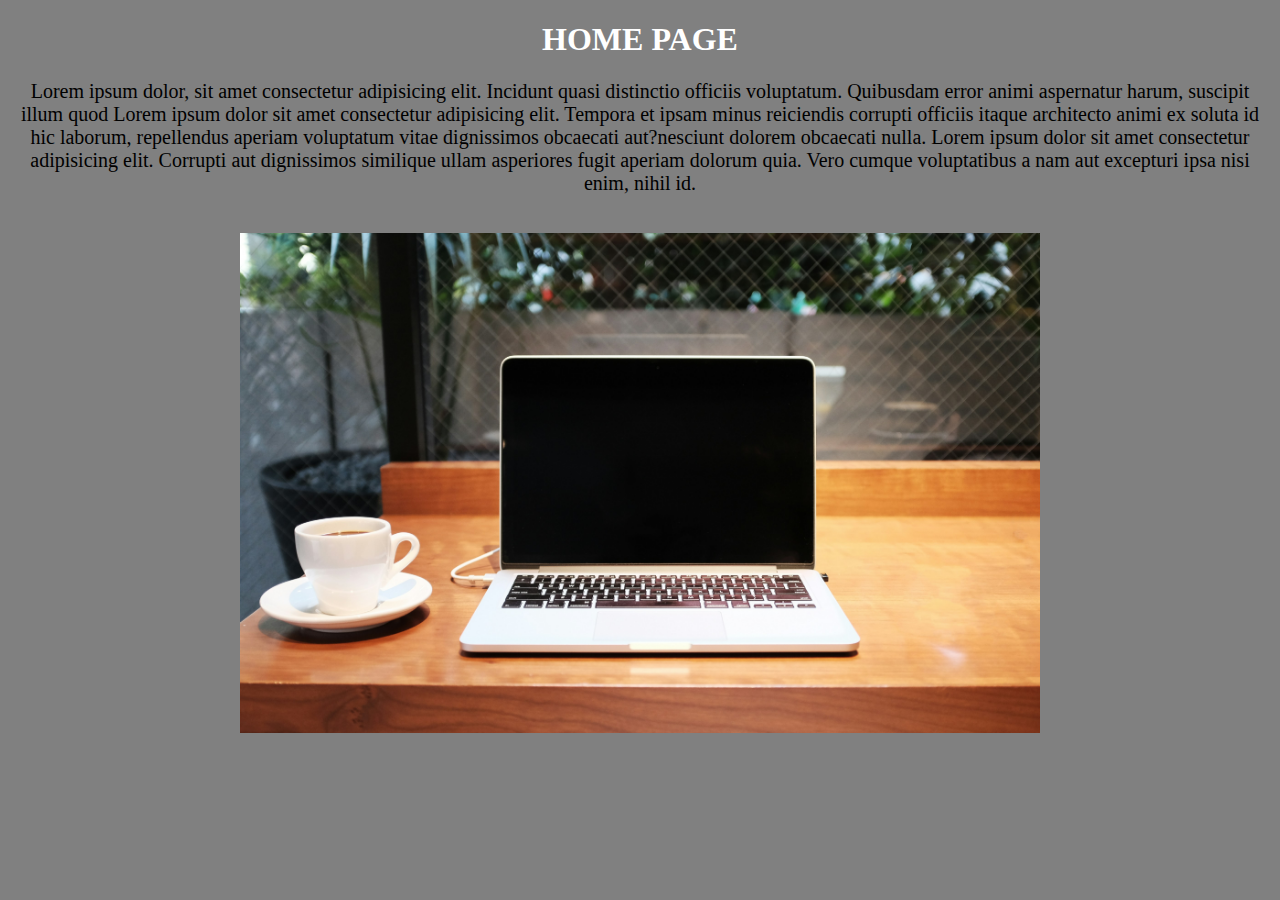
<file: home.html>
<!DOCTYPE html>
<html lang="en">

<head>
    <meta charset="UTF-8">
    <meta name="viewport" content="width=device-width, initial-scale=1.0">
    <title>Home</title>
    <link rel="stylesheet" href="style.css">
    <style>
        .heading{
            
            
        }
        p{
            font-size: 20px;
            color: black;
            
        }
    </style>
</head>

<body id="myid">
    <h1 class="heading" style="text-align: center;">HOME PAGE</h1>
    <p class="para">Lorem ipsum dolor, sit amet consectetur adipisicing elit. Incidunt quasi distinctio officiis voluptatum.
        Quibusdam error animi aspernatur harum, suscipit illum quod Lorem ipsum dolor sit amet consectetur adipisicing
        elit. Tempora et ipsam minus reiciendis corrupti officiis itaque architecto animi ex soluta id hic laborum,
        repellendus aperiam voluptatum vitae dignissimos obcaecati aut?nesciunt dolorem obcaecati nulla. Lorem ipsum
        dolor sit amet consectetur adipisicing elit. Corrupti aut dignissimos similique ullam asperiores fugit aperiam
        dolorum quia. Vero cumque voluptatibus a nam aut excepturi ipsa nisi enim, nihil id.</p>
            <br>
        <img class="img" src="images/alex-knight-j4uuKnN43_M-unsplash.jpg" alt="Image description">



</body>

</html>
</file>
<file: style.css>
*{
    text-align: center;
}

.img{
    height: 500px;
    width: 800px;
    text-align: center;

}
#myid{
    background-color:gray;
    color: white;
}
</file>
